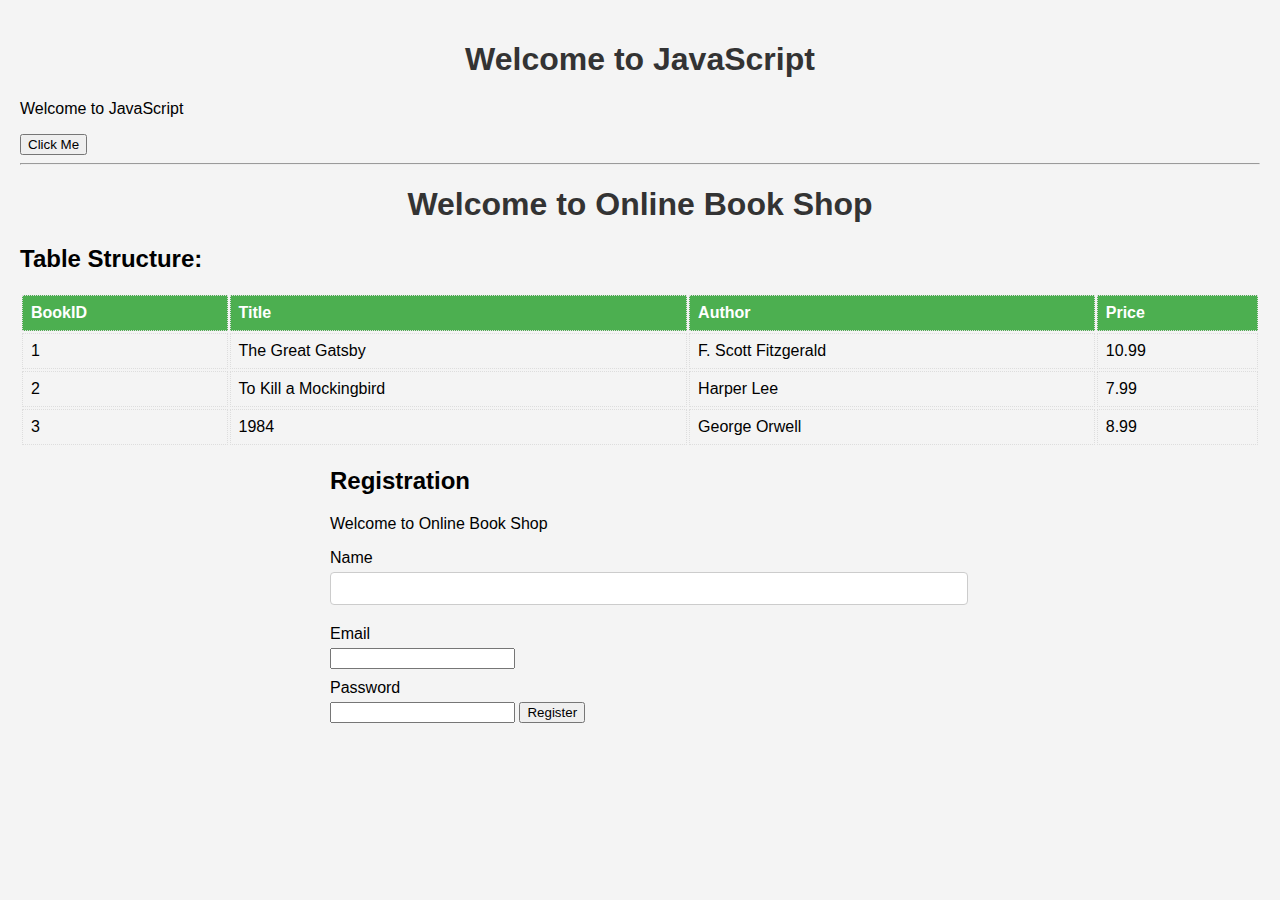
<file: src/main/resources/static/index.html>
<!DOCTYPE html>
<html>

<head>
	<meta charset="ISO-8859-1">
	<title>Online Book Shop</title>
	<link rel="stylesheet" href="styles.css">
</head>

<script type="module" src="app.js"></script>

<!--  
<Script>
	function example(){
		let x=10;
		if(true){
			let x = 20;
			console.log(x);
		}
		console.log(x);
	}
	example();
	
//------------------------------------------------------------------------------------------------------------------ 
	
	// Loose Equal (==)
	console.log("5" == 5); // true
	console.log(5 == 5);   // true
	console.log("5" == 6); // false
	// Strict Equal (===)
	console.log("5" === 5);   // false (different types)
	console.log(5 === 5);     // true (same type and value)
	console.log("5" === "5"); // true (same type and value)
	// Not Equal (!=)
	console.log("5" != 5); // false (values are the same)
	console.log(5 != 6);   // true  (values are different)
	// Strict Not Equal (!==)
	console.log("5" !== 5);   // true (different types)
	console.log(5 !== 5);     // false (same type and value)
	console.log("5" !== "5"); // false (same type and value)
	// Logical AND (&&)
	console.log(5 > 3 && 5 > 2); // true (both conditions are true)
	console.log(5 > 3 && 5 < 2); // false (second condition is false)
	// Logical OR (||)
	console.log(5 > 3 || 5 < 2); // true (first condition is true)
	console.log(5 < 3 || 5 < 2); // false (both conditions are false)
	// Logical NOT (!)
	console.log(!(5 > 3)); // false (because 5 > 3 is true, and NOT true is false)
	console.log(!(5 < 3)); // true  (because 5 < 3 is false, and NOT false is true)
	
	let name = "Tanuj";
    console.log("Hello, " + name + " Welcome");
 
    name = "Tanuj";
    console.log(`Hello, ${name} Welcome`);
 
    let text1 = "This is line1. \n" + "This is line2.";
    console.log(text1);
 
    text1 = `This is line1.
			This is line2.`;
    console.log(text1);
 
    let product = "Laptop";
    let price = 55000;
    console.log(`The price of ${product} is ${price}`);

//------------------------------------------------------------------------------------------------------------------ 
    
 	// String Methods
    let text = "  JavaScript is Awesome!  ";
    console.log("Original Text:", text);
     
    console.log("Length:", text.length);
    console.log("To Upper Case:", text.toUpperCase());
    console.log("To Lower Case:", text.toLowerCase());
    console.log("Trimmed Text:", text.trim());
    console.log("Slice (2, 10):", text.slice(2, 10));
    console.log("Replace 'Java' with 'Type':", text.replace("Java", "Type"));
     
    let text2 = "value1, value2, value3";
    console.log("Split by comma:", text2.split(","));
    
//------------------------------------------------------------------------------------------------------------------      
   
	// Array Methods
    let numbers = [10, 20, 30, 40, 50];
    let gadgets = ["Laptop", "Smartphone", "TV"];
     
    console.log("\nOriginal Arrays:");
    console.log("Numbers:", numbers);
    console.log("Gadgets:", gadgets);
     
    console.log("\nAccess Element (index 2):", gadgets[2]);
     
    // Modifying arrays
    gadgets.push("Earphone");
    console.log("After Push:", gadgets);
     
    gadgets.pop();
    console.log("After Pop:", gadgets);
     
    gadgets.shift();
    console.log("After Shift:", gadgets);
     
    gadgets.unshift("Mic");
    console.log("After Unshift:", gadgets);
     
    console.log("Index of 'Smartphone':", gadgets.indexOf("Smartphone"));
    console.log("Includes 'Earphone':", gadgets.includes("Earphone"));
     
    console.log("Slice (1, 3):", gadgets.slice(1, 3));
     
    gadgets.splice(1, 2);
    console.log("After Splice (1, 2):", gadgets);
     
    console.log("Join with '-':", gadgets.join("-"));
     
    gadgets.reverse();
    console.log("After Reverse:", gadgets);
     
    gadgets.sort();
    console.log("After Sort:", gadgets);
     
    // Looping through arrays
    console.log("\nUsing forEach:");
    gadgets.forEach((gadget) => console.log(gadget));

//------------------------------------------------------------------------------------------------------------------     
    
    // Using map()
    let squaredNumbers = numbers.map(num => num * num);
    console.log("Squared Numbers:", squaredNumbers);
    
//------------------------------------------------------------------------------------------------------------------    
    
    // objects can have functions as properties
    let person = {
      name: "Tanuj",
      age: 25,
      city: "HD",
      hasvotercard: true
    };
    delete person.hasvotercard;
    console.log(person); // { name: 'Tanuj', age: 25, city: 'HD' }
    
    // Object with a function as a property
    let user = {
      name: "Tanuj",
      greet() {
    console.log(`Hello, my name is ${this.name}`);
      }
    };
    user.greet(); // Hello, my name is Tanuj
    
    // Object Destructuring
    let { name1, age, city } = person;
    console.log(name1); // Tanuj
    console.log(age);  // 25
    console.log(city); // HD
    
    // Object Spread Operator - Copying an object
    let obj1 = { a: 12, b: 15 };
    let obj2 = { ...obj1, c: 20 };
    console.log(obj2); // { a: 12, b: 15, c: 20 }
    
    // Object Spread Operator - Merging objects
    let userInfo = { name1: "Tanuj", age: 25 };
    let userLocation = { city: "HD", country: "India" };
    let userAllData = { ...userInfo, ...userLocation };
    console.log(userAllData);
    
      for (let key in person) {
            console.log(key + ": " + person[key]);
        }
 
        for (let gadget of gadgets) {
            console.log(gadget);
        }
 
        for (let number of numbers) {
            console.log(number);
        }

//------------------------------------------------------------------------------------------------------------------ 

        const add = function(a, b) {
            return a + b;
        };
        console.log(add(4, 5));
 
        const multiply = (x, y) => x * y;
        console.log(multiply(12, 23));
 
        const cube = x => x * x * x;
        console.log(cube(5));
 
        const greet = (name) => {
            let message = `Hello, ${name}, Welcome`;
            return message;
        };
        console.log(greet("Tanuj"));
 
        // Higher Order Function (HOF)
        const hofExample = (fn, x, y) => {
            return fn(x, y);
        };
        console.log(hofExample(add, 4, 5));
 
        // Object with function as property
        let user2 = {
            name: "Tanuj",
            greet: function() {
                console.log(`Hello, my name is ${this.name}`);
            }
        }
        
//------------------------------------------------------------------------------------------------------------------     
     	
     	// Hotel room data
        const hotelRooms = [
            { type: "Standard", price: 5000, available: true },
            { type: "Deluxe", price: 8000, available: true },
            { type: "Suite", price: 12000, available: false },
            { type: "Penthouse", price: 15000, available: true }
        ];

        function findAvailableRooms(rooms, minPrice, maxPrice) {
            const availableRooms = [];

            rooms.forEach(room => {
                if (room.available && room.price >= minPrice && room.price <= maxPrice) {
                    availableRooms.push({ type: room.type, price: room.price });
                }
            });

            return availableRooms;
        }

        const availableRooms = findAvailableRooms(hotelRooms, 5000, 10000);

        console.log(availableRooms);
        
//------------------------------------------------------------------------------------------------------------------ 
        
     	// Shopping cart
        const cartItems = [
            { name: "Laptop", price: 40000, quantity: 1 },
            { name: "Smartphone", price: 20000, quantity: 2 },
            { name: "Headphones", price: 1500, quantity: 3 },
            { name: "Book", price: 500, quantity: 4 }
        ];

        function generateReceipt(cart) {
            let receipt = "Receipt:\n\n";
            let totalAmount = 0;

            cart.forEach(item => {
                const name = item.name;
                const price = item.price;
                const quantity = item.quantity;
                const itemTotal = price * quantity;
                receipt += `Item: ${name}\nPrice: ${price}\nQuantity: ${quantity}\nTotal: ${itemTotal}\n\n`;
                totalAmount += itemTotal;
            });

            receipt += `Grand Total: ${totalAmount}`;

            return receipt;
        }

        console.log(generateReceipt(cartItems));
        
//------------------------------------------------------------------------------------------------------------------ 
     	
     	// Student data
        const studentData = {
            name: "Tanuj",
            marks: { Maths: 95, Science: 97, Computers: 98 }
        };

        const generateReportCard = (studentData) => {
            const marks = studentData.marks;
            const totalMarks = marks.Maths + marks.Science + marks.Computers; // Corrected property names
            const subjectsCount = Object.keys(marks).length;
            const averageMarks = totalMarks / subjectsCount;
            const percentage = (totalMarks / (subjectsCount * 100)) * 100;

            return {totalMarks, averageMarks, percentage};
        };

        const reportCard = generateReportCard(studentData);
        console.log(`Total Marks: ${reportCard.totalMarks}`);
        console.log(`Average Marks: ${reportCard.averageMarks}`);
        console.log(`Percentage: ${reportCard.percentage}%`);

//------------------------------------------------------------------------------------------------------------------ 

	document.addEventListener("DOMContentLoaded", () => {
	    
	    // 1. Select elements using different methods
	    const heading = document.getElementById("heading");
	    console.log(heading);
	    const messages = document.getElementsByClassName("message");
	    console.log(messages);
	    const h1Headings = document.getElementsByTagName("h1");
	    console.log(h1Headings);
	    
	    // Query Selectors
	    const headingQuery = document.querySelector("#heading");
	    console.log(headingQuery);
	    const messageQuery = document.querySelector(".message");
	    console.log(messageQuery);
	    
	    // 2. Modifying DOM Elements
	    if (heading) {
	        console.log("Original Heading:", heading.textContent);
	        heading.textContent = "-- New Content --";
	        console.log(heading.textContent);
	    }
	    
	    if (messageQuery) {
	        messageQuery.innerHTML = "<strong>Updated Message</strong>";
	    }
	    
	    // Disable a button
	    const button = document.querySelector("#btn");
	    if (button) {
	        button.setAttribute("disabled", "true"); // Disable the button
	    }
	    
	    // 3. Event Handling
	    if (button) {
	        button.removeAttribute("disabled"); // Enable button again
	        button.addEventListener("click", () => {
	            heading.textContent = "Heading Changed!";
	            alert("Button Clicked!");
	        });
	    
	        // Change background color on mouseover
	        button.addEventListener("mouseover", () => {
	            button.style.backgroundColor = "lightblue";
	        });
	    
	        button.addEventListener("mouseout", () => {
	            button.style.backgroundColor = "";
	        });
	    }
	
	    // Keypress event listener
	    document.addEventListener("keypress", (event) => {
	        console.log("Key Pressed:", event.key);
	    });
	});
	
//------------------------------------------------------------------------------------------------------------------ 	
	
	// callback
	function fetchData(callback) {
		console.log("Testing callback: Fetching data...");
		setTimeout(() => {
			let data = {name: "Tanuj", age:25};
			callback(data);
		}, 1000);
	}
	
	function processData(data) {
		console.log("Testing callback: Processing data...", data);
	}
	
	fetchData(processData);
	
//------------------------------------------------------------------------------------------------------------------ 
	
	// promises
	function fetchDataPromise() {
	    console.log("Testing promise: Fetching data...");
	    return new Promise((resolve, reject) => {
	        setTimeout(() => {
	            let success = true;
	            if (success) {
	                resolve({ name: "Tanuj", age: 25 }); // promise fulfilled
	            } else {
	                reject("Testing promise: Error: Failed to fetch data");
	            }
	        }, 1000);
	    });
	}

	fetchDataPromise()
	    .then((data) => {
	        console.log("Testing promise: Processing data...", data);
	    })
	    .catch((error) => {
	        console.log(error);
	    });
	
//------------------------------------------------------------------------------------------------------------------ 
	
	// chaining
	function fetchDataChaining() {
	    console.log("Testing chaining: Fetching data...");
	    return new Promise((resolve, reject) => {
	        setTimeout(() => {
	            let success = true;
	            if (success) {
	                resolve({ name: "Tanuj", age: 25 }); // promise fulfilled
	            } else {
	                reject("Testing chaining: Error: Failed to fetch data");
	            }
	        }, 1000);
	    });
	}

	fetchDataChaining()
	    .then((data) => {
	        console.log("Testing chaining: Processing data...", data);
	        return{...data, city:"London"};
	    })
	    .then((updatedData) => {
	    	console.log("Testing chaining: Processing updatedData...", updatedData);
	    })
	    .catch((error) => {
	        console.log(error);
	    });

//------------------------------------------------------------------------------------------------------------------ 
	
	// async await
	function fetchDataAsync() {
	   console.log("Testing async: Fetching data...");
	   return new Promise((resolve, reject) => {
	       setTimeout(() => {
	           let success = true;
	           if (success) {
	               resolve({ name: "Tanuj", age: 25 }); // promise fulfilled
	           } else {
	               reject("Testing async: Error: Failed to fetch data");
	           }
	       }, 1000);
	   });
	}
	
	async function getDataAsync() {    
	    try {
	        let data = await fetchDataAsync();
	        console.log("Testing async: Processing data...", data);
	        
	        let updatedData = { ...data, city: "Noida" };
	        console.log("Testing async: Processing updated data...", updatedData);
	    } catch (error) {
	        console.log("Testing async: Error: ", error);
	    }
	}
	
	getDataAsync();
	
//------------------------------------------------------------------------------------------------------------------ 
	
	// fetch api
	function fetchUserData1() {
		console.log("Testing fetch api: Fetching users data...");
		fetch("https://jsonplaceholder.typicode.com/users")
		.then((response) => {
			if(!response.ok) {
				throw new Error('Http error : status : $(response.status)');
			}
			return response.json();
		})
		.then((data) => {
			console.log("Testing fetch api: Users data: ", data);
		})
		.catch((error) => {
			console.log("Testing fetch api: Error: ", error);
		})
	}
	
	fetchUserData1();

//------------------------------------------------------------------------------------------------------------------ 
	
	// fetch api using async/await
	async function fetchUserData2() {
	    console.log("Testing fetch api async/await: Fetching users data...");

	    try {
	        let response = await fetch("https://jsonplaceholder.typicode.com/users");
	        if (!response.ok) {
	            throw new Error('Http error: status ${response.status}');
	        }
	        
	        let data = await response.json();
	        console.log("Testing fetch api async/await: Users data: ", data);
	    } catch (error) {
	        console.log("Testing fetch api async/await: Error: ", error);
	    }
	}

	fetchUserData2();
	
//------------------------------------------------------------------------------------------------------------------ 
	
	// fetch api with parameters
	
	async function fetchUserData3(id) {
		console.log("Testing fetch api with parameters: Fetching data...");
	    try {
	        const response = await fetch("https://jsonplaceholder.typicode.com/users");
	        if (!response.ok) {
	            throw new Error('HTTP error: status : ${response.status}');
	        }
	        const data = await response.json();
	        console.log("Testing fetch api with parameters: User Data: ", data[id-1]);
	    } catch (error) {
	        console.log("Error: ", error);
	    }
	}
	
	fetchUserData3(3);
	
//------------------------------------------------------------------------------------------------------------------

	// fetch api: fetch multiple users
	async function fetchMultipleUsers(userIds) {
	    console.log("Testing fetch api for multiple users: Fetching data... ");
	    
	    const userPromises = userIds.map(userId => {
	        const url = `https://jsonplaceholder.typicode.com/users/${userId}`;
	        return fetch(url)
	            .then(response => {
	                if (!response.ok) {
	                    throw new Error(`Http error: status ${response.status}`);
	                }
	                return response.json();
	            });
	    });
	
	    try {
	        const usersData = await Promise.all(userPromises);
	        console.log("Testing fetch api for multiple users: Users data:", usersData);
	    } catch (error) {
	        console.log("Testing fetch api for multiple users: Error fetching multiple users:", error);
	    }
	}

	fetchMultipleUsers([2, 6, 9]);
	
//------------------------------------------------------------------------------------------------------------------

	// post request
	
	function fetchUserData4() {
    fetch("https://jsonplaceholder.typicode.com/users")
        .then((response) => {
            if (!response.ok) {
                throw new Error(`Http error: status : ${response.status}`);
            }
            return response.json();
        })
        .then((data) => {
            console.log("post User Data: ", data);
        })
        .catch((error) => {
            console.log("Error: ", error);
        });
	}
	 
	 
	//Function to create a new user (POST request)
	function createUser(newUser) {
	    fetch("https://jsonplaceholder.typicode.com/users", { 
	        method: "POST",
	        headers: {
	            "Content-Type": "application/json"
	        },
	        body: JSON.stringify(newUser)
	    })
	    .then(response => response.json())
	    .then(data => {
	        console.log("User created successfully:", data);
	    })
	    .catch(error => {
	        console.error("Error creating user:", error);
	    });
	}
	 
	createUser({ name: "abc", email: "gaihsd@gmail.com" });
	 
	fetchUserData4();
	
//------------------------------------------------------------------------------------------------------------------

	// delete user
	function deleteUser(userId) {
	    const confirmation = window.confirm(`Are you sure you want to delete the user with ID: ${userId}?`);
	    if (!confirmation) {
	        console.log('DELETE: Deletion cancelled.');
	        return;
	    }
	 
	    fetch("https://jsonplaceholder.typicode.com/users/${userId}", {
	        method: 'DELETE',
	        headers: {
	            'Content-Type': 'application/json',
	        }
	    })
	    .then(response => {
	        if (response.ok) {
	            console.log(`DELETE: User with ID: ${userId} deleted.`);
	        } else {
	            console.error('Error deleting user:', response.statusText);
	        }
	    })
	    .catch(error => {
	        console.error('DELETE: Error:', error);
	    });
	}
	
	deleteUser(2);
	
//------------------------------------------------------------------------------------------------------------------

	//put method
	async function updateUser(userId, userData) {
	    try {
	        const response = await fetch(`https://jsonplaceholder.typicode.com/users/${userId}`, {
	            method: 'PUT',
	            headers: {
	                'Content-Type': 'application/json',
	            },
	            body: JSON.stringify(userData),
	        });
 
	        if (!response.ok) {
	            throw new Error('Error updating user: ' + response.statusText);
	        }
 
	        const data = await response.json();
	        console.log(`PUT: User with ID: ${userId} updated.`, data);
	    } catch (error) {
	        console.error('Error:', error);
	    }
	}
 
	const updatedUserData = {
		name: "Jane Smith",
		email: "jane.smith@example.com",
		address: {
		    street: "456 Elm St",
		    city: "Townsville",
		    zipcode: "67890"
		},
		phone: "747802388",
		website: "janesmith.com"
	};
 
	// patch method
	updateUser(1, updatedUserData);
	async function updateUserSpecific(userId, specificFields) {
	    try {
	        const response = await fetch(`https://jsonplaceholder.typicode.com/users/${userId}`, {
	            method: 'PATCH',
	            headers: {
	                'Content-Type': 'application/json',
	            },
	            body: JSON.stringify(specificFields),
	        });
 
	        if (!response.ok) {
	            throw new Error('Error updating user: ' + response.statusText);
	        }
 
	        const data = await response.json();
	        console.log(`PATCH: User with ID: ${userId} updated with specific fields.`, data);
	    } catch (error) {
	        console.error('Error:', error);
	    }
	}
 
	const updateFields = {
	    email: "new@example.com",
	    phone: "12345"
	};
 
	updateUserSpecific(1, updateFields);

//------------------------------------------------------------------------------------------------------------------


</Script>
-->
<body>

	<h1 id='heading'> Welcome to JavaScript</h1>
	<p class="message"> Welcome to JavaScript </p>
	<button id='btn'>Click Me</button>
	<hr>
<!-- ----------------------------------------------------------------------------------------------------- -->
	<h1>Welcome to Online Book Shop</h1>
    
    <h2>Table Structure:</h2>
    <table>
        <tr>
            <th>BookID</th>
            <th>Title</th>
            <th>Author</th>
            <th>Price</th>
        </tr>
        <tr>
            <td>1</td>
            <td>The Great Gatsby</td>
            <td>F. Scott Fitzgerald</td>
            <td>10.99</td>
        </tr>
        <tr>
            <td>2</td>
            <td>To Kill a Mockingbird</td>
            <td>Harper Lee</td>
            <td>7.99</td>
        </tr>
        <tr>
            <td>3</td>
            <td>1984</td>
            <td>George Orwell</td>
            <td>8.99</td>
        </tr>
    </table>
    
    <div class="form-container">
		<form class="registration-form">
			<h2>Registration</h2>
			<p>Welcome to Online Book Shop</p>
			<label for="name">Name</label>
			<input type="text" id="name" name="name" required>
			<label for="email">Email</label>
			<input type="email" id="email" name="email" required>
			<label for="password">Password</label>
			<input type="password" id="password" name="password" required>
			<button type="submit">Register</button>
		</form>
	</div>


</body>
</html>
</file>
<file: src/main/resources/static/styles.css>
body {
    font-family: Arial, sans-serif;
    background-color: #f4f4f4;
    margin: 0;
    padding: 20px;
}

h1 {
    color: #333;
    text-align: center;
}

table {
    width: 100%;
    
    margin-top: 20px;
}

th, td {
    border: 1px dotted #ddd;
    padding: 8px;
    text-align: left;
}

th {
    background-color: #4CAF50;
    color: white;
}



tr:hover {
    background-color: #ddd;
}

label {
    display: block;
    margin: 10px 0 5px; 
}

input[type="text"] {
    width: 100%;
    padding: 8px;
    margin-bottom: 10px; 
    border: 1px solid #ccc;
    border-radius: 4px; 
}

input[type="submit"] {
    background-color: #00796b; 
    color: white;
    padding: 10px 20px;
    border: none;
    border-radius: 4px; 
    cursor: pointer; 
}

form{
	width:50%;
	margin:auto;
}

input[type="submit"]:hover {
    background-color: #004d40;
}
</file>
